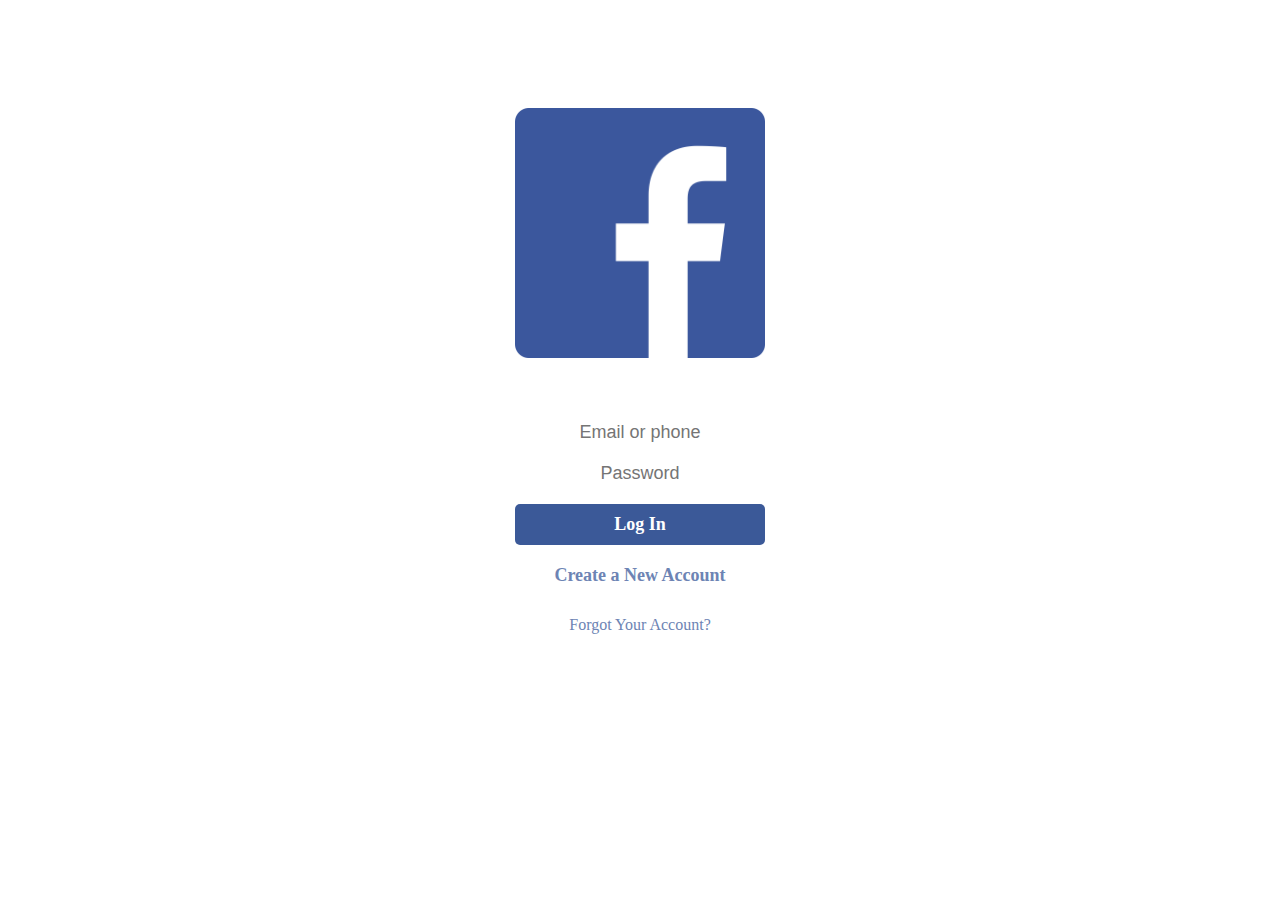
<file: code/index.html>
<!DOCTYPE html>
<html>
<head>
	<meta charset="UTF-8">
	<title>faceBook</title>
	<link rel="stylesheet" type="text/css" href="style.css">
</head>
<body>
	<div class="main">
		<img src="img/fbLogo.png">				
		<input type="text" placeholder="Email or phone">
		<input type="password" placeholder="Password">
		<a href="login.html" class="button1">Log In</a>
		<a href="signin.html" class="button2">Create a New Account</a>
		<a href="forgot.html" class="button3">Forgot Your Account?</a>
	</div>
</body>
</html>
</file>
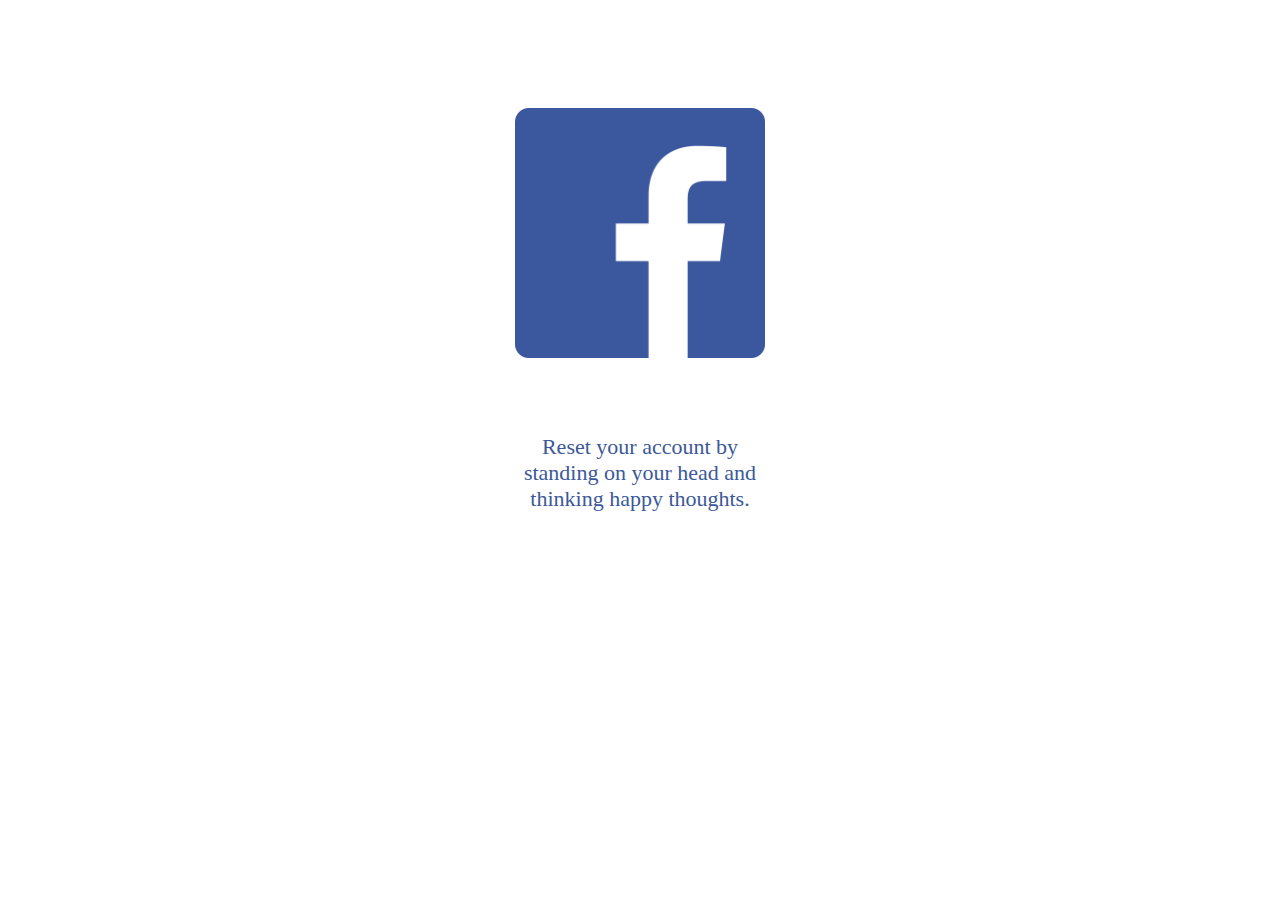
<file: code/forgot.html>
<!DOCTYPE html>
<html>
<head>
	<meta charset="UTF-8">
	<title>faceBook</title>
	<link rel="stylesheet" type="text/css" href="style.css">
</head>
<body>
	<div class="main">
		<img src="img/fbLogo.png">				
		<p>Reset your account by standing on your head and thinking happy thoughts.</p>
	</div>
</body>
<script>
</html>
</file>
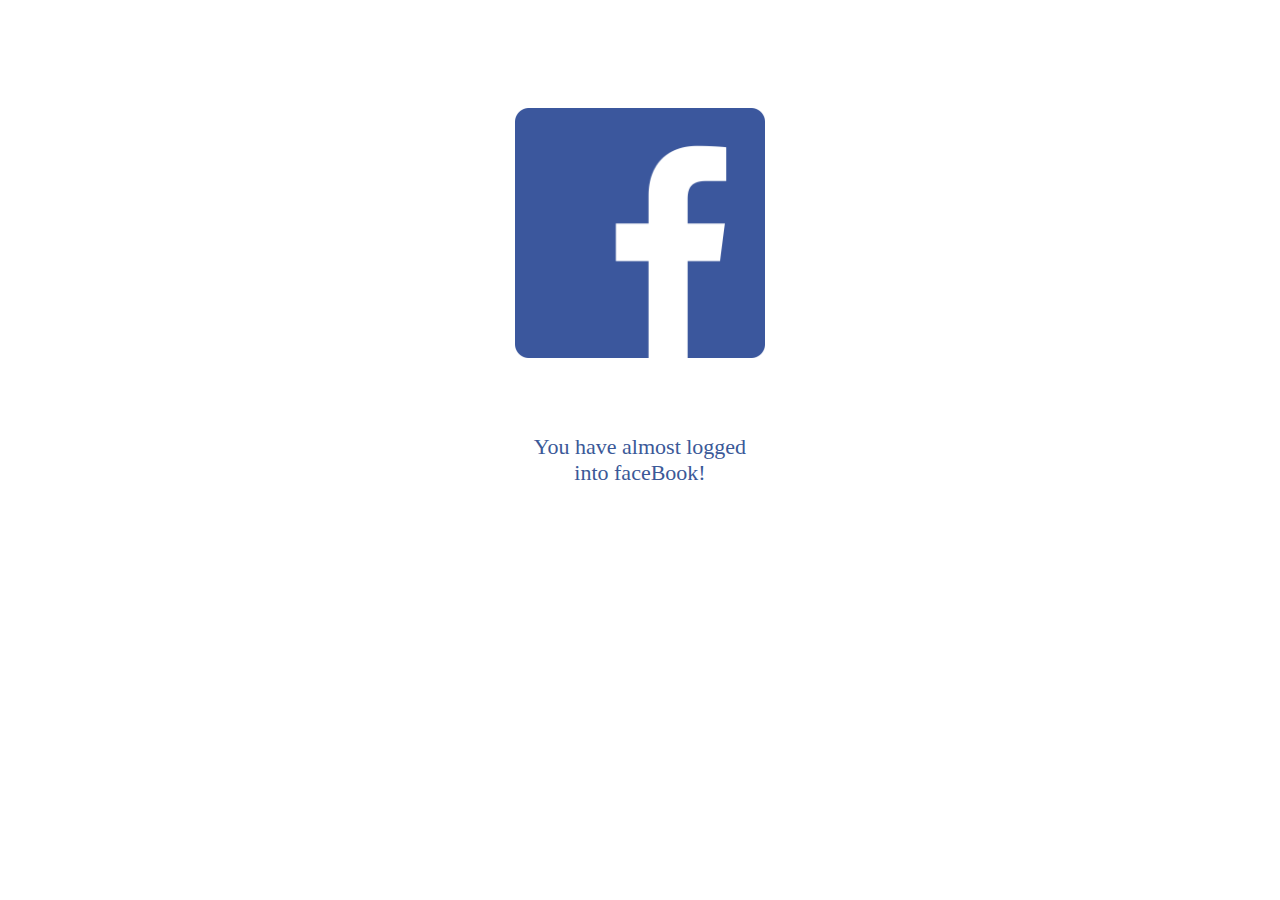
<file: code/login.html>
<!DOCTYPE html>
<html>
<head>
	<meta charset="UTF-8">
	<title>faceBook</title>
	<link rel="stylesheet" type="text/css" href="style.css">
</head>
<body>
	<div class="main">
		<img src="img/fbLogo.png">				
		<p>You have almost logged into faceBook!</p>
	</div>
</body>
<script>
</html>
</file>
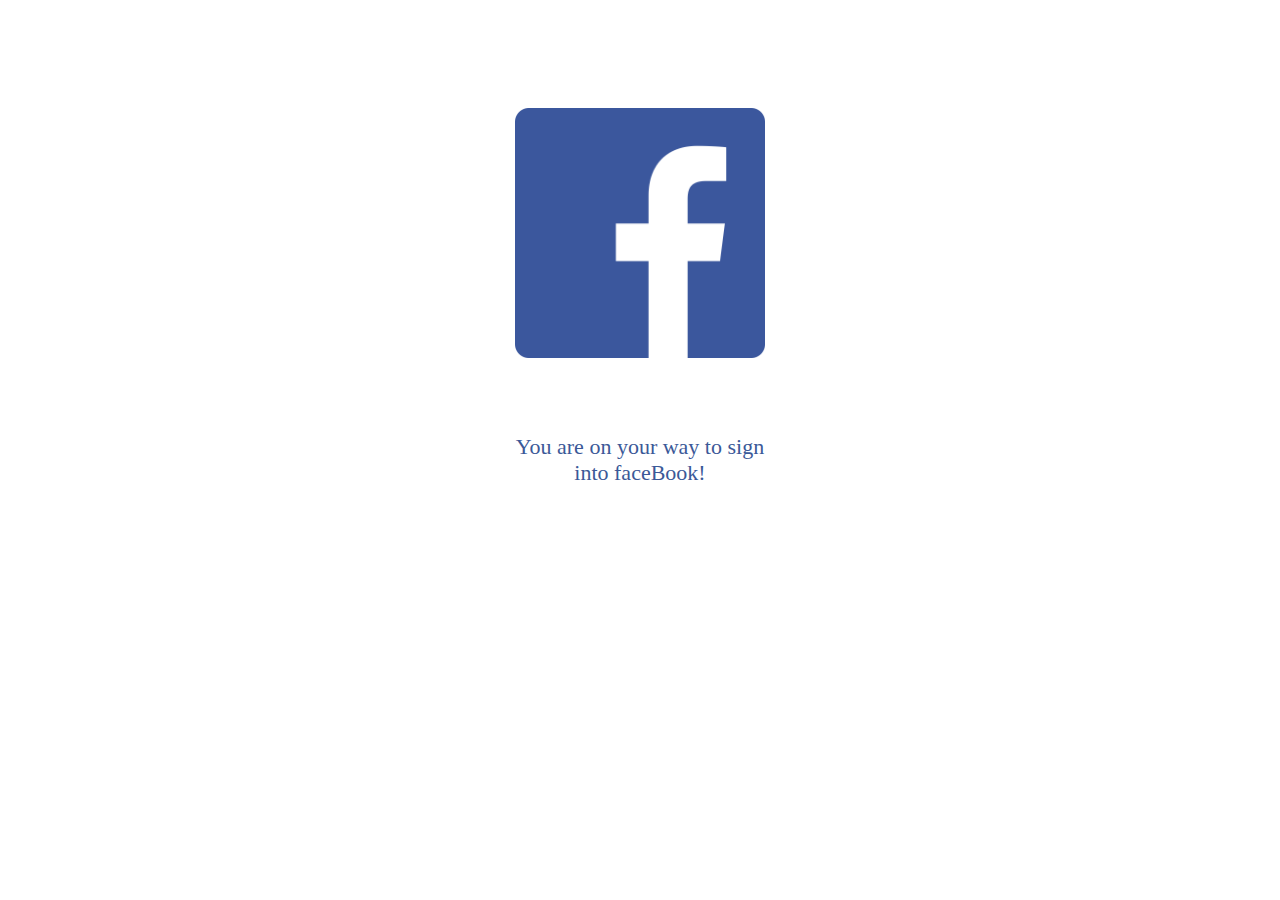
<file: code/signin.html>
<!DOCTYPE html>
<html>
<head>
	<meta charset="UTF-8">
	<title>faceBook</title>
	<link rel="stylesheet" type="text/css" href="style.css">
</head>
<body>
	<div class="main">
		<img src="img/fbLogo.png">				
		<p>You are on your way to sign into faceBook!</p>
	</div>
</body>
<script>
</html>
</file>
<file: code/style.css>
/* Awesome new style for facebook */

    body {
    	text-align: center;
    	background-color: #fff;
    	color: #3B5998;
    	font-family: "San Francisco", "Segoe UI", Roboto, Tahoma;
    	border: 0;
    	padding: 0;
    }
    div[class="main"] {
    	text-align: center;
  		max-width: 250px;
    	display: block;
		margin: 0 auto;
		padding: 0 10%;
 	}
    p {
    	font-size: 22px;
    	font-type: bold;
    }
    img {
		margin: 100px auto 50px auto;
    	width: 100%;
    }
    a {
    	text-decoration: none;
    	font-size: 18px;
    	font-family: "San Francisco", "Segoe UI", Roboto, Tahoma;
    	border-radius: 5px;
     	display: block;
 		padding: 10px 0 10px 0;
  	}
    .button1 {
    	background-color: #3B5998;
		border: 0;
    	color: #fff;
 		font-weight: bold;
    	margin: 10px auto;
    	width: 100%;
   	}
    .button2 {
    	color: #6d84b4;
		border: 0;
    	background-color: #fff;
 		font-weight: bold;
    	margin: 10px auto;
    	width: 100%;
   	}
    .button3 {
    	color: #6d84b4;
		border: 0;
    	background-color: #fff;
    	display: block;
    	font-size: 16px;
    	margin: 0 auto;
    	width: 100%;
   	}
    input {
       	text-align: center;
    	color: #3B5998;
    	background: #fff;
		font-size: 18px;
		border: 0;
    	border-radius: 5px;
		margin: 0 auto;
 		padding: 10px 0;
    	display: block;
    	width: 100%;
    }
</file>
